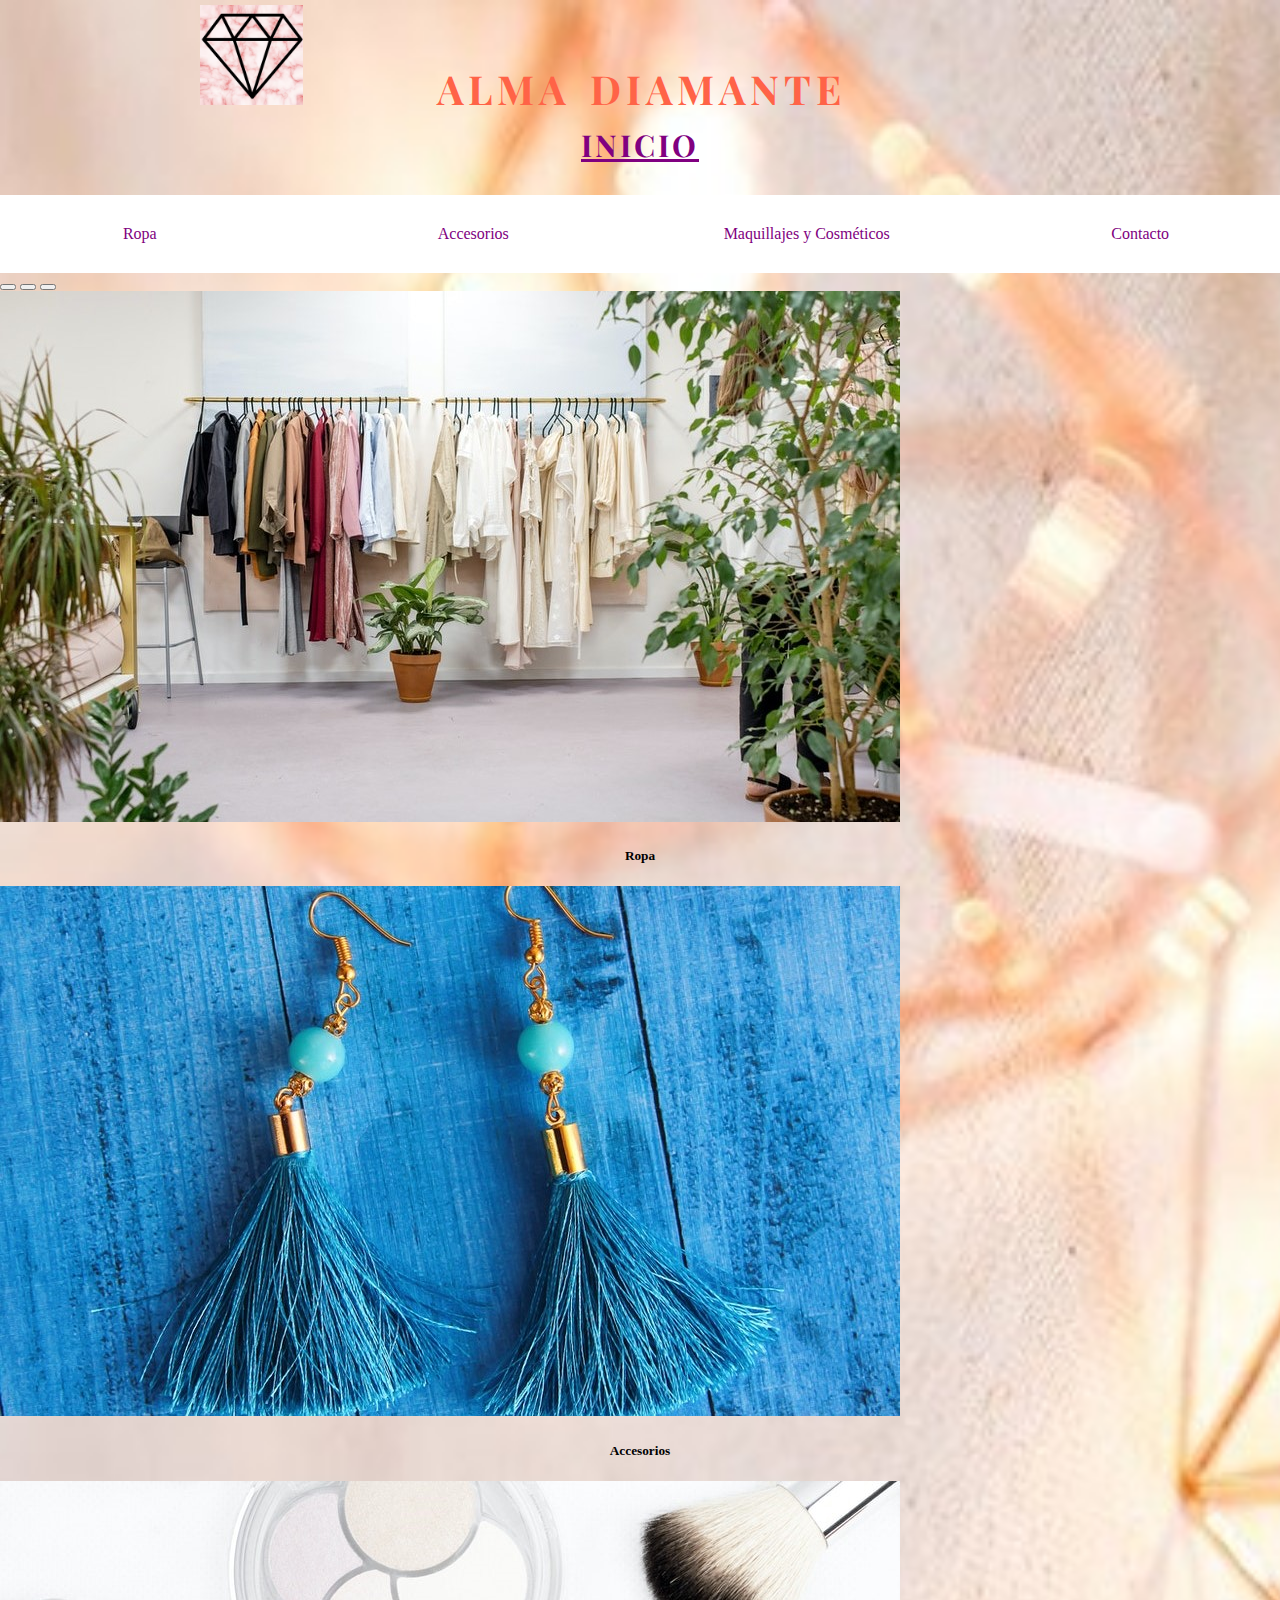
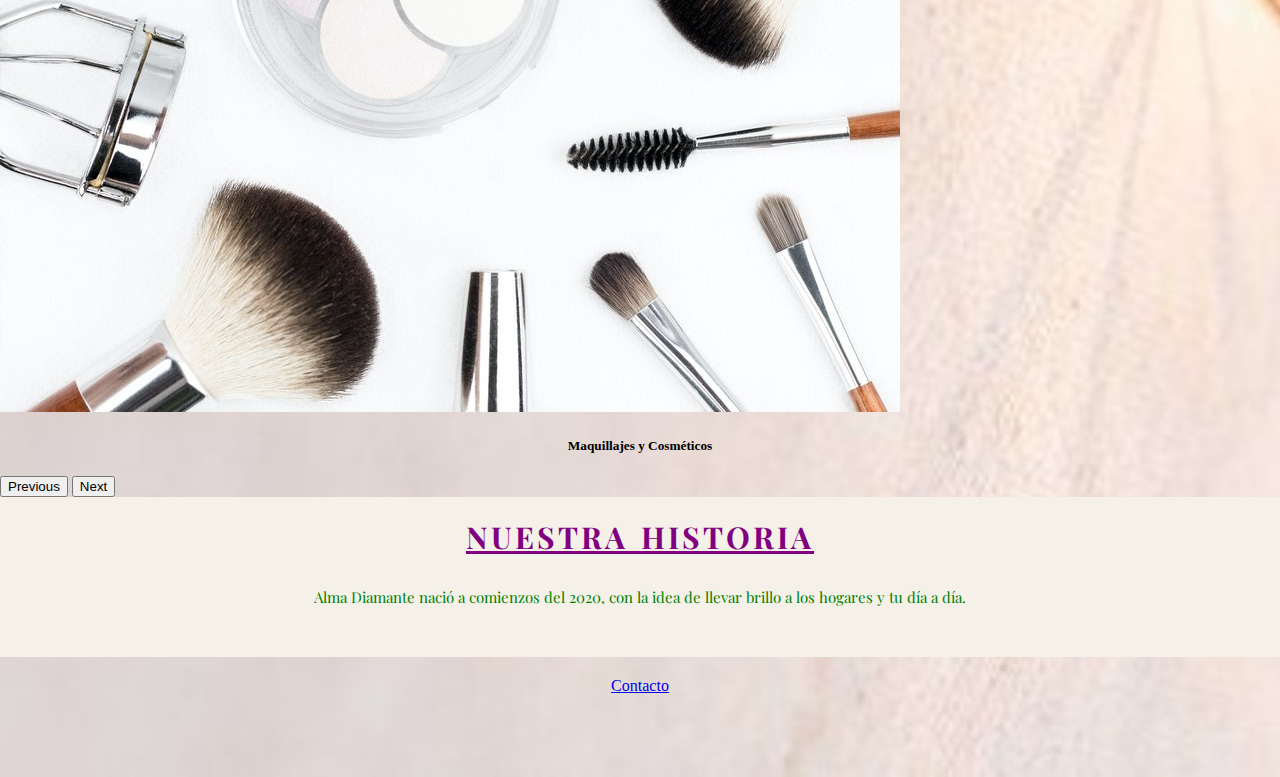
<file: index.html>
<!DOCTYPE html>
<html lang="en">
<head>
    <meta charset="UTF-8">
    <meta http-equiv="X-UA-Compatible" content="IE=edge">
    <meta name="viewport" content="width=device-width, initial-scale=1.0">
    <title>Alma Diamante</title>
    <meta name="description" content="Alma Diamante es un emprendimiento creado para llevar brillo a tu hogar mediante ropa, accesorios, maquillaje y cosméticos. Todo personalizado y con mucho color">
    <meta name="keywords"  content="ALMA, DIAMANTE, EMPRENDIMIENTO, HOGAR, ROPA, ACCESORIOS, MAQUILLAJE, COSMETICO, PERSONALIZADO">
    <link href="https://cdn.jsdelivr.net/npm/bootstrap@5.0.0-beta3/dist/css/bootstrap.min.css" rel="stylesheet" integrity="sha384-eOJMYsd53ii+scO/bJGFsiCZc+5NDVN2yr8+0RDqr0Ql0h+rP48ckxlpbzKgwra6" crossorigin="anonymous">
    <link rel="stylesheet" href="scss/estilosass.css">
    <link rel="preconnect" href="https://fonts.gstatic.com">
    <link href="https://fonts.googleapis.com/css2?family=Playfair+Display&display=swap" rel="stylesheet">
</head>


<body class="bodyIndex">
  <div id="grillaIndex">
    <header class="headerIndex">
        <img src="imagenes/logo.png" alt="Logo" height="100px" class="headerIndex__logo"/>
        
        <h1 class="headerIndex__h1">Alma Diamante</h1>

        <h3 class="headerIndex__h3">Inicio</h3>
    </header>


    <nav class="navIndex">
      <div class="navIndex__Menu">
        <ul class="navIndex__Menu__ul">
            <!-- <li class="navIndex__Menu__ul__li"> <a href="index.html"> Home </a> </li> -->
            <li class="navIndex__Menu__ul__li"> <a href="ropa.html"> Ropa </a> </li>
            <li class="navIndex__Menu__ul__li"> <a href="accesorios.html">  Accesorios </a> </li>
            <li class="navIndex__Menu__ul__li"> <a href="maquillajeYCosmeticos.html"> Maquillajes y Cosméticos </a> </li>
            <li class="navIndex__Menu__ul__li"> <a href="contacto.html"> Contacto </a> </li>
        </ul>
      </div>
    </nav>


    <section> 
      <!-- Inicio Carrusel: Bootstrap -->
      <div id="carouselExampleCaptions" class="carousel slide" data-bs-ride="carousel">
        <div class="carousel-indicators">
          <button type="button" data-bs-target="#carouselExampleCaptions" data-bs-slide-to="0" class="active" aria-current="true" aria-label="Slide 1"></button>
          <button type="button" data-bs-target="#carouselExampleCaptions" data-bs-slide-to="1" aria-label="Slide 2"></button>
          <button type="button" data-bs-target="#carouselExampleCaptions" data-bs-slide-to="2" aria-label="Slide 3"></button>
        </div>
    
        <div class="carousel-inner">
          <div class="carousel-item active">
            <img src="imagenes/indexCarrousel_Img1_Ropa.jpg" class="d-block w-100" alt="Ropa">
            <div class="carousel-caption d-none d-md-block">
              <h5>Ropa</h5>
              <!-- <p>Some representative placeholder content for the first slide.</p>  -->
            </div>
          </div>
          <div class="carousel-item">
            <img src="imagenes//indexCarrousel_Img2_Accesorios.jpg" class="d-block w-100" alt="Accesorios">
            <div class="carousel-caption d-none d-md-block">
              <h5>Accesorios</h5>
              <!-- <p>Some representative placeholder content for the second slide.</p> -->
            </div>
          </div>
          <div class="carousel-item">
            <img src="imagenes/indexCarrousel_Img3_Maquillaje.jpg" class="d-block w-100" alt="Maquillajes y Cosméticos">
            <div class="carousel-caption d-none d-md-block">
              <h5>Maquillajes y Cosméticos</h5>
              <!-- <p>Some representative placeholder content for the third slide.</p> -->
            </div>
          </div>
        </div>
    
        <button class="carousel-control-prev" type="button" data-bs-target="#carouselExampleCaptions" data-bs-slide="prev">
          <span class="carousel-control-prev-icon" aria-hidden="true"></span>
          <span class="visually-hidden">Previous</span>
        </button>
        
        <button class="carousel-control-next" type="button" data-bs-target="#carouselExampleCaptions" data-bs-slide="next">
          <span class="carousel-control-next-icon" aria-hidden="true"></span>
          <span class="visually-hidden">Next</span>
        </button>
      </div>
      <!-- Fin del Carrusel: Bootstrap -->

      <div class="sectionIndex">
          <h3 class="sectionIndex__h3">NUESTRA HISTORIA</h3>
          <p class="sectionIndex__Parrafo">Alma Diamante nació a comienzos del 2020, con la idea de llevar brillo a los hogares y tu día a día.</p>
      </div>
    </section>

      
    <footer class="footerIndex"> <a href="contacto.html"> Contacto</a>
    </footer>    

    <script src="https://cdn.jsdelivr.net/npm/@popperjs/core@2.9.1/dist/umd/popper.min.js" integrity="sha384-SR1sx49pcuLnqZUnnPwx6FCym0wLsk5JZuNx2bPPENzswTNFaQU1RDvt3wT4gWFG" crossorigin="anonymous"></script>
    <script src="https://cdn.jsdelivr.net/npm/bootstrap@5.0.0-beta3/dist/js/bootstrap.bundle.min.js" integrity="sha384-JEW9xMcG8R+pH31jmWH6WWP0WintQrMb4s7ZOdauHnUtxwoG2vI5DkLtS3qm9Ekf" crossorigin="anonymous"></script>
  </div>
</body>


</html>
</file>
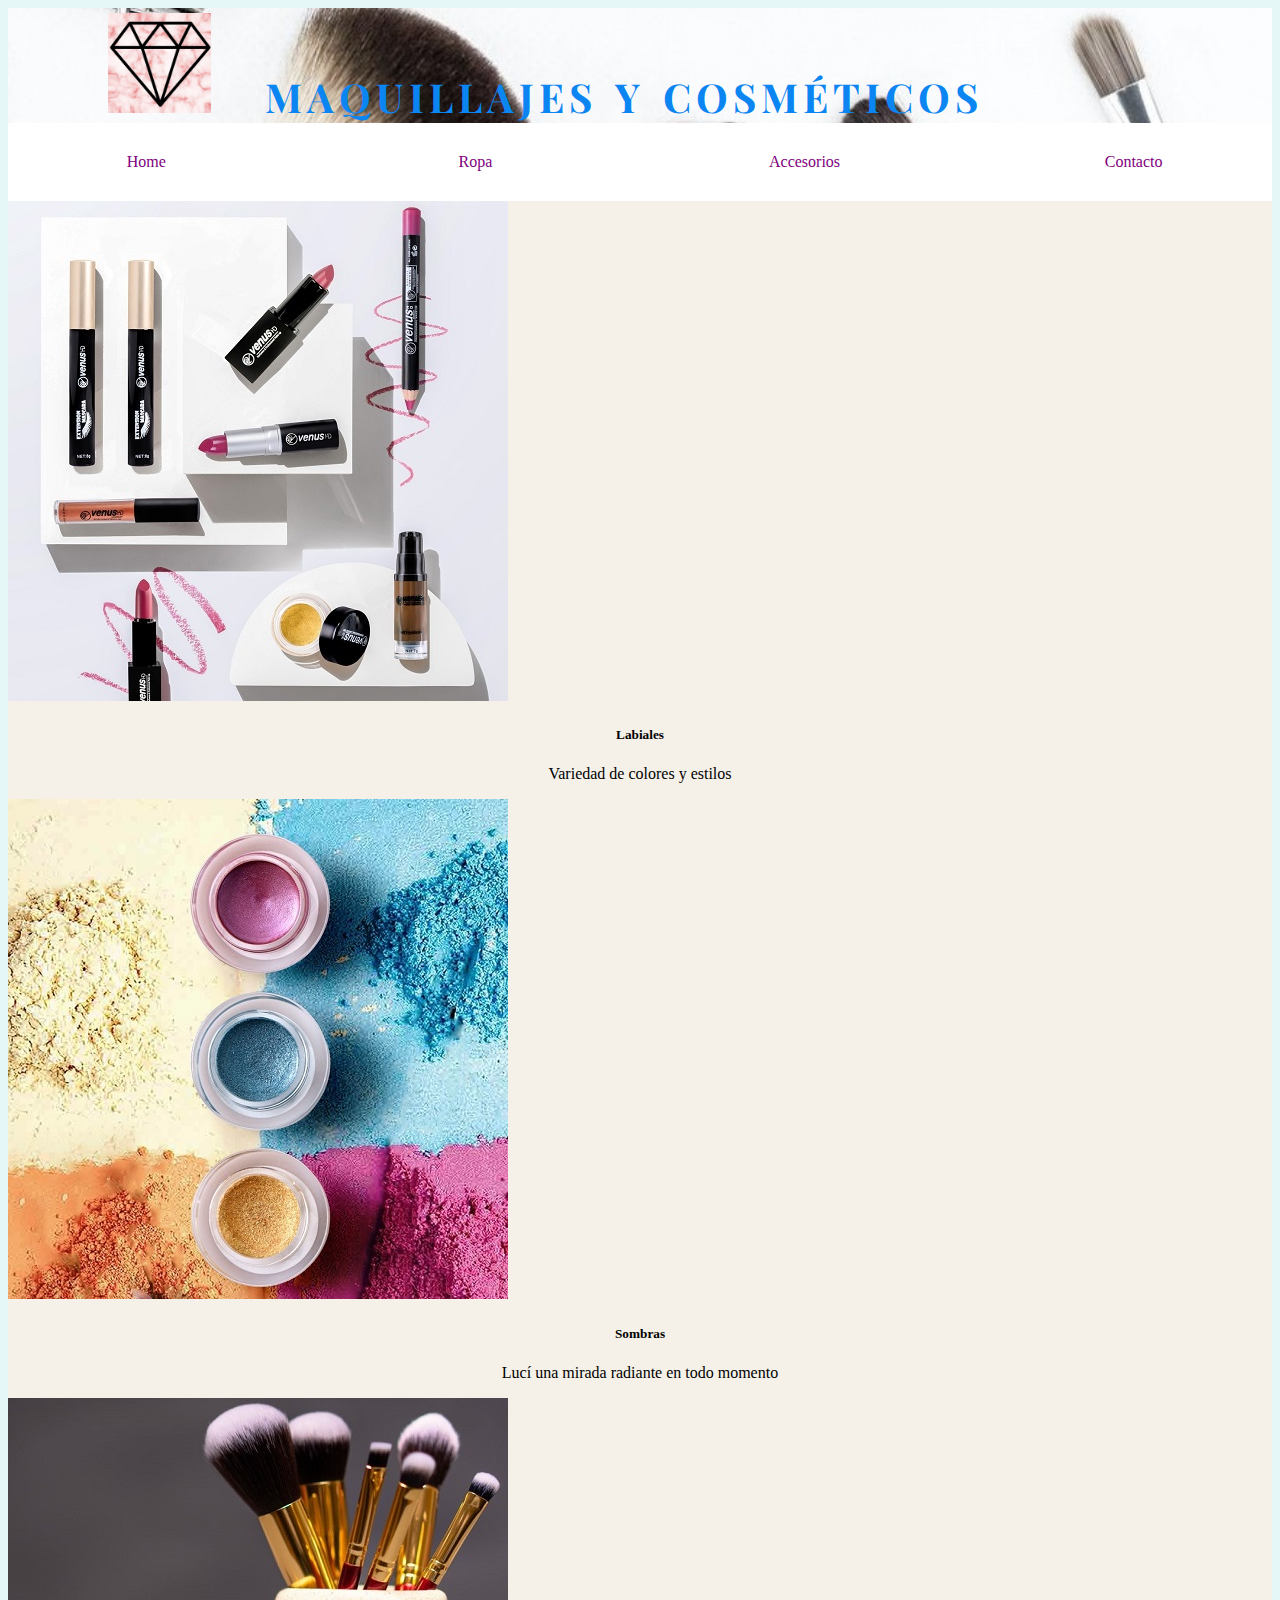
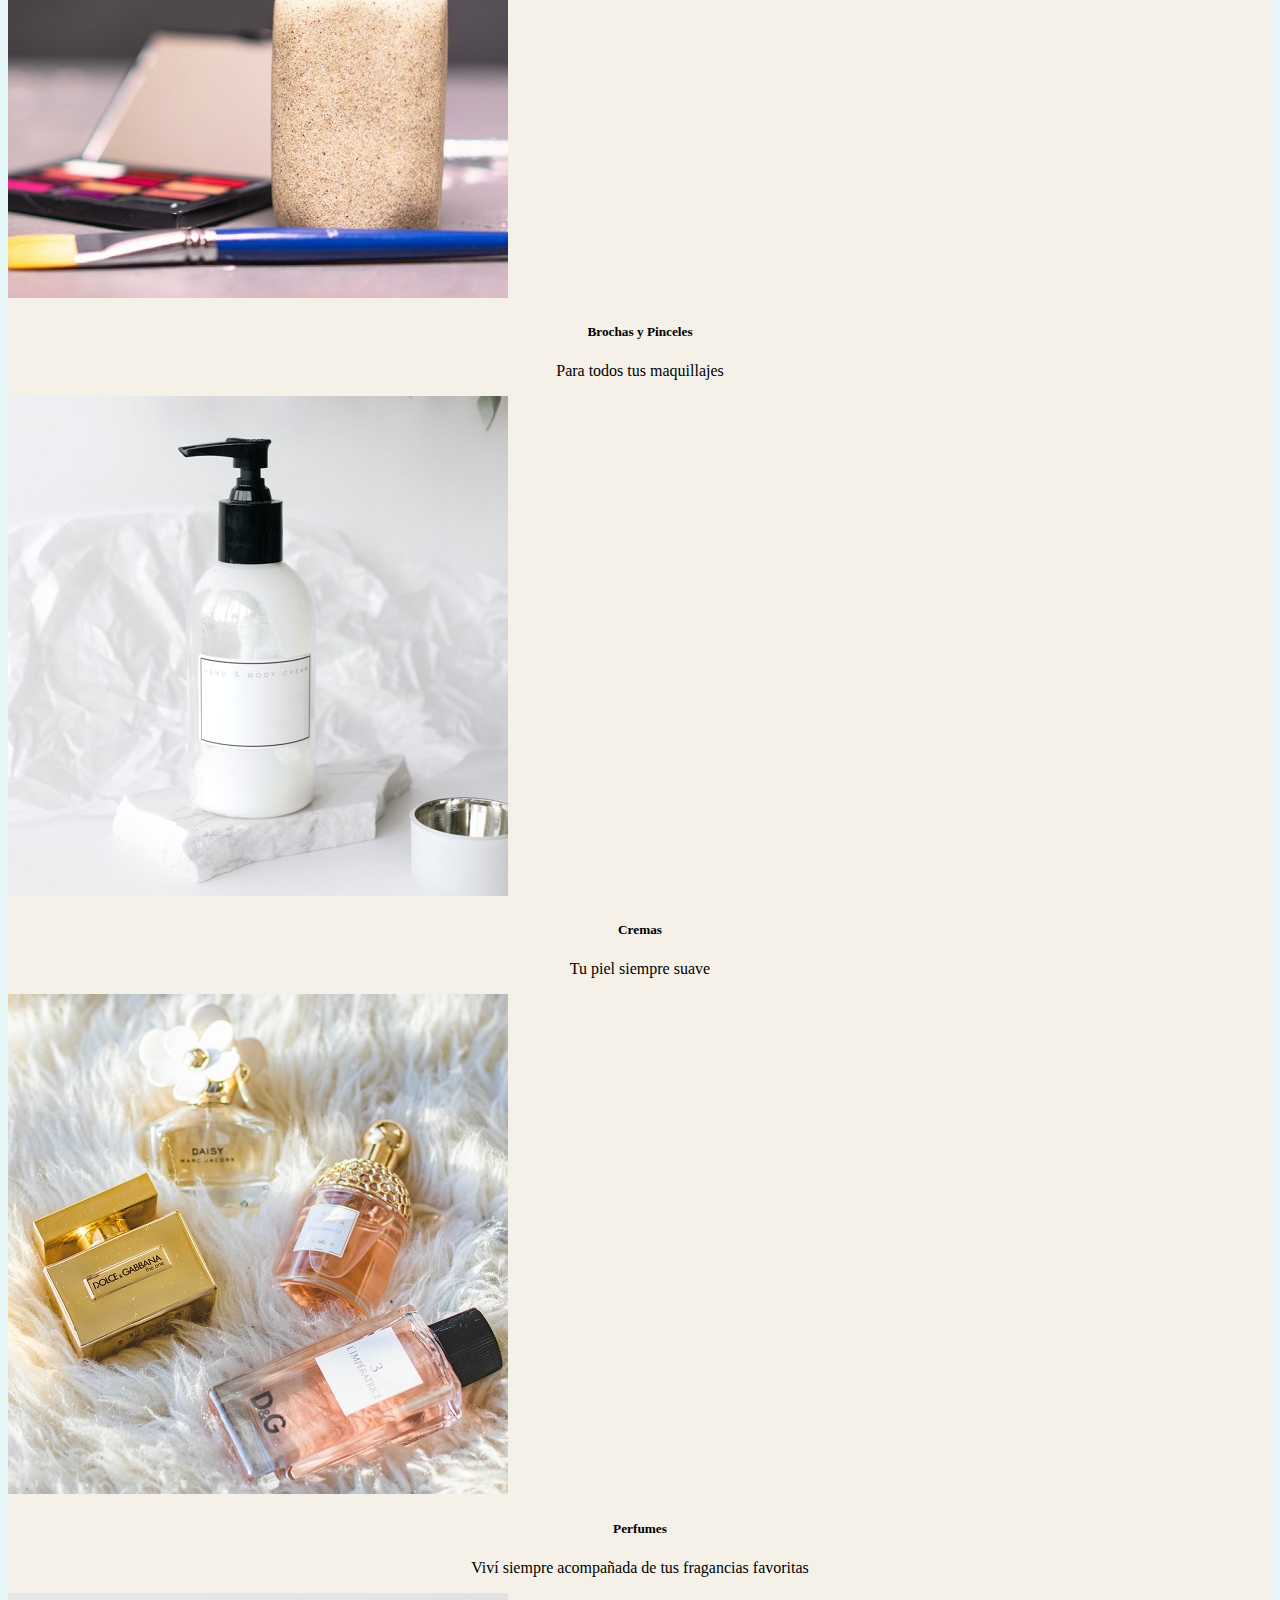
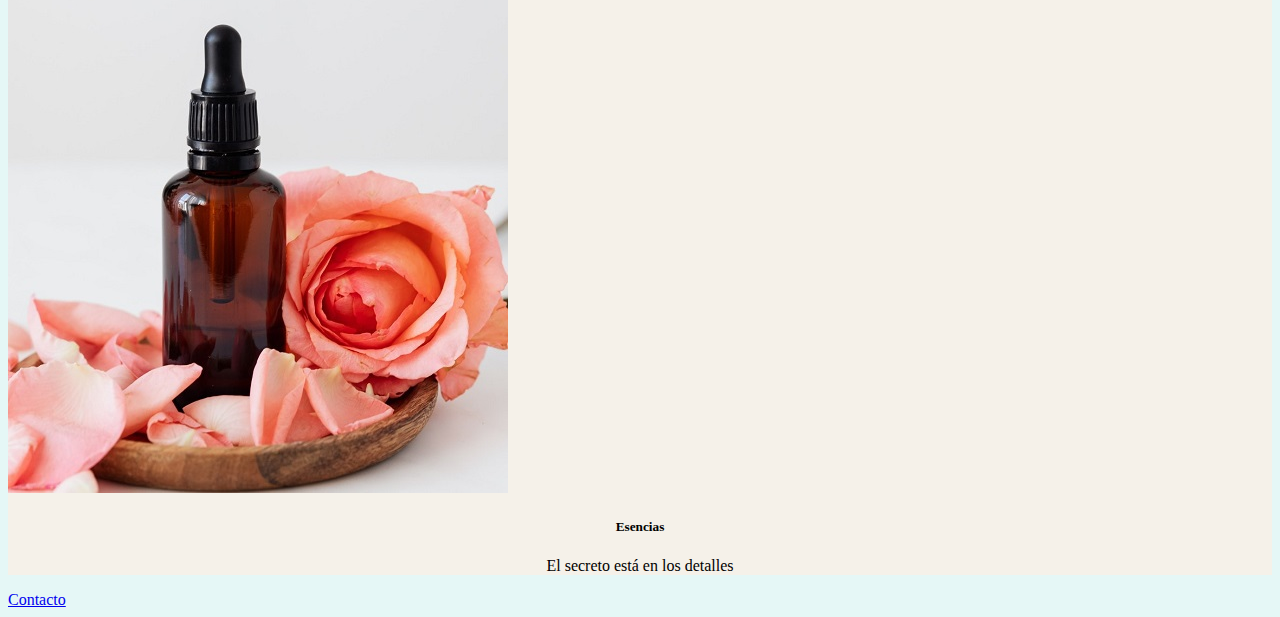
<file: maquillajeYCosmeticos.html>
<!DOCTYPE html>
<html lang="en">
<head>
    <meta charset="UTF-8">
    <meta http-equiv="X-UA-Compatible" content="IE=edge">
    <meta name="viewport" content="width=device-width, initial-scale=1.0">
    <title>Maquillajes y Cosméticos</title>
    <meta name="description" content="Conocé nuestra sección Maquillaje y Cosméticos, todos los colores para darte brillo en versión Cruelty Freee">
    <meta name="keywords"  content="ALMA, DIAMANTE, EMPRENDIMIENTO, HOGAR, MAQUILLAJE, COSMETICO, CRUELTY FREE, COLORES, BRILLO, ATENCIÓN PERSONALIZADA">
    <link href="https://cdn.jsdelivr.net/npm/bootstrap@5.0.0-beta3/dist/css/bootstrap.min.css" rel="stylesheet" integrity="sha384-eOJMYsd53ii+scO/bJGFsiCZc+5NDVN2yr8+0RDqr0Ql0h+rP48ckxlpbzKgwra6" crossorigin="anonymous">
    <link rel="stylesheet" href="scss/estilosass.css">
    <link rel="preconnect" href="https://fonts.gstatic.com">
    <link href="https://fonts.googleapis.com/css2?family=Playfair+Display&display=swap" rel="stylesheet">
</head>

<body class="bodyMyC">
    
  <header class="headerMyC">
    <a href="index.html" class="headerMyC__HomeLogo"><img src="imagenes/logo.png" alt="Logo" height="100px"/></a>
    <!-- Versión de títulos sin SEO
    <h1 class="h1Accesorios">Alma Diamante</h1>
    <h3 class="h3Accesorios">Maquillaje y Cosméticos</h3>
    
    Versión de títulos con SEO -->
    <h1 class="headerMyC__h1">Maquillajes y Cosméticos</h1>
  </header>

  <nav class="navMyC">
    <div class="navMyC__Menu">
      <ul class="navMyC__Menu__ul">
          <li class="navMyC__Menu__ul__li"> <a href="index.html"> Home </a> </li>
          <li class="navMyC__Menu__ul__li"> <a href="ropa.html"> Ropa </a> </li>
          <li class="navMyC__Menu__ul__li"> <a href="accesorios.html">  Accesorios </a> </li>
          <!-- <li class="navMyC__Menu__ul__li"> <a href="maquillajeYCosmeticos.html"> Maquillajes y Cosméticos </a> </li> -->
          <li class="navMyC__Menu__ul__li"> <a href="contacto.html"> Contacto </a> </li>
      </ul>
    </div>
  </nav>
        
  <section class="sectionMyC">
    <!-- Inicio primer Grupo de Cards: Bootstrap -->
    <div class="container">
        <div class="card-group">
            <div class="card">
            <img src="imagenes/MyCCards_Img1_Labiales.jpg" class="card-img-top" alt="Labiales">
            <div class="card-body">
                <h5 class="card-title">Labiales</h5>
                <p class="card-text">Variedad de colores y estilos</p>
                <!-- <p class="card-text"><small class="text-muted">Last updated 3 mins ago</small></p> -->
            </div>
            </div>
            <div class="card">
            <img src="imagenes/MyCCards_Img2_Sombras.jpg" class="card-img-top" alt="Sombras">
            <div class="card-body">
                <h5 class="card-title">Sombras</h5>
                <p class="card-text">Lucí una mirada radiante en todo momento</p>
                <!-- <p class="card-text"><small class="text-muted">Last updated 3 mins ago</small></p> -->
            </div>
            </div>
            <div class="card">
            <img src="imagenes/MyCCards_Img3_Pinceles.jpg" class="card-img-top" alt="Pinceles">
            <div class="card-body">
                <h5 class="card-title">Brochas y Pinceles</h5>
                <p class="card-text">Para todos tus maquillajes</p>
                <!-- <p class="card-text"><small class="text-muted">Last updated 3 mins ago</small></p> -->
            </div>
            </div>
        </div>
    </div>
    <!-- Fin primer Grupo de Cards: Bootstrap -->

    <!-- Inicio segundo Grupo de Cards: Bootstrap -->
    <div class="container">
        <div class="card-group">
            <div class="card">
            <img src="imagenes/MyCCards_Img4_Cremas.jpg" class="card-img-top" alt="Cremas">
            <div class="card-body">
                <h5 class="card-title">Cremas</h5>
                <p class="card-text">Tu piel siempre suave</p>
                <!-- <p class="card-text"><small class="text-muted">Last updated 3 mins ago</small></p> -->
            </div>
            </div>
            <div class="card">
            <img src="imagenes/MyCCards_Img5_Perfumes.jpg" class="card-img-top" alt="Perfumes">
            <div class="card-body">
                <h5 class="card-title">Perfumes</h5>
                <p class="card-text">Viví siempre acompañada de tus fragancias favoritas</p>
                <!-- <p class="card-text"><small class="text-muted">Last updated 3 mins ago</small></p> -->
            </div>
            </div>
            <div class="card">
            <img src="imagenes/MyCCards_Img6_Esencias.jpg" class="card-img-top" alt="Esencias">
            <div class="card-body">
                <h5 class="card-title">Esencias</h5>
                <p class="card-text">El secreto está en los detalles</p>
                <!-- <p class="card-text"><small class="text-muted">Last updated 3 mins ago</small></p> -->
            </div>
            </div>
        </div>
    </div>
    <!-- Fin segundo Grupo de Cards: Bootstrap -->

  </section>

  <footer id="footerMyC"> <a href="contacto.html"> Contacto</a>
  </footer>


  <script src="https://cdn.jsdelivr.net/npm/@popperjs/core@2.9.1/dist/umd/popper.min.js" integrity="sha384-SR1sx49pcuLnqZUnnPwx6FCym0wLsk5JZuNx2bPPENzswTNFaQU1RDvt3wT4gWFG" crossorigin="anonymous"></script>
  <script src="https://cdn.jsdelivr.net/npm/bootstrap@5.0.0-beta3/dist/js/bootstrap.bundle.min.js" integrity="sha384-JEW9xMcG8R+pH31jmWH6WWP0WintQrMb4s7ZOdauHnUtxwoG2vI5DkLtS3qm9Ekf" crossorigin="anonymous"></script>

</body>
</html>
</file>
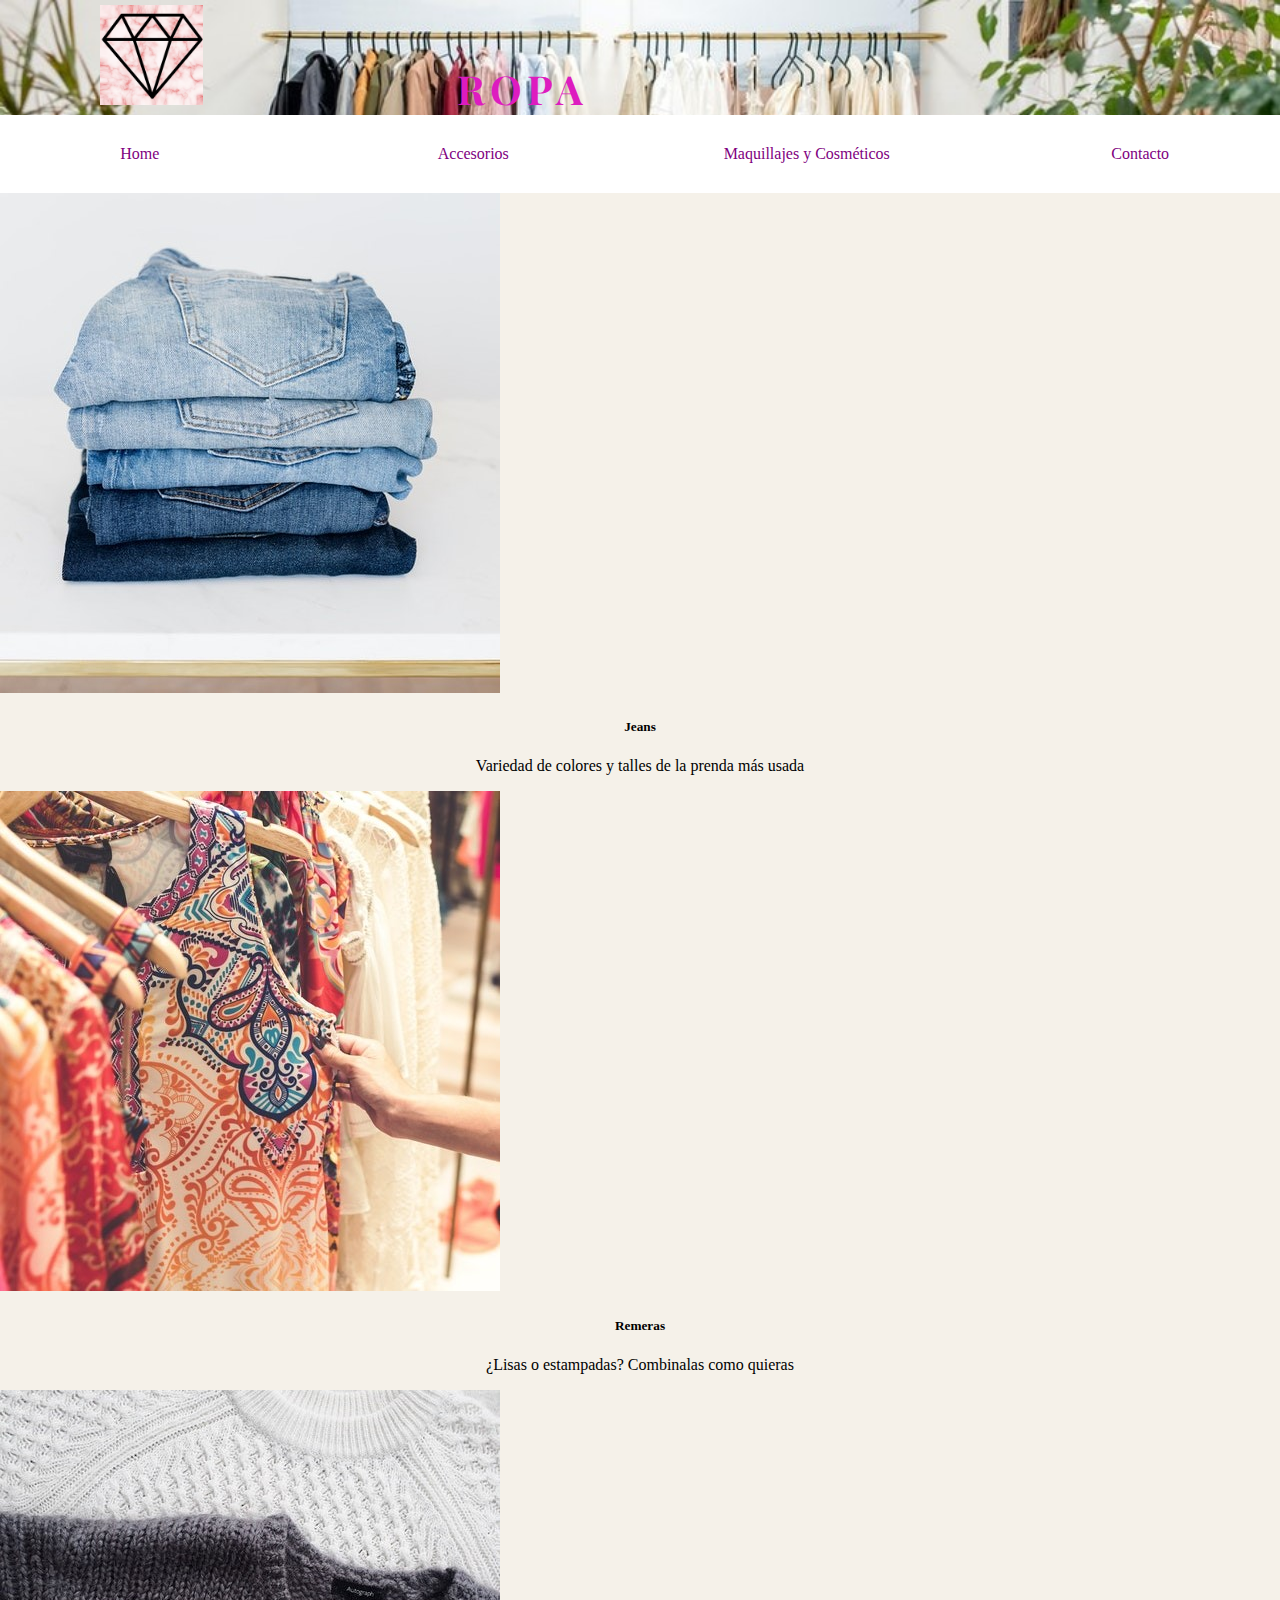
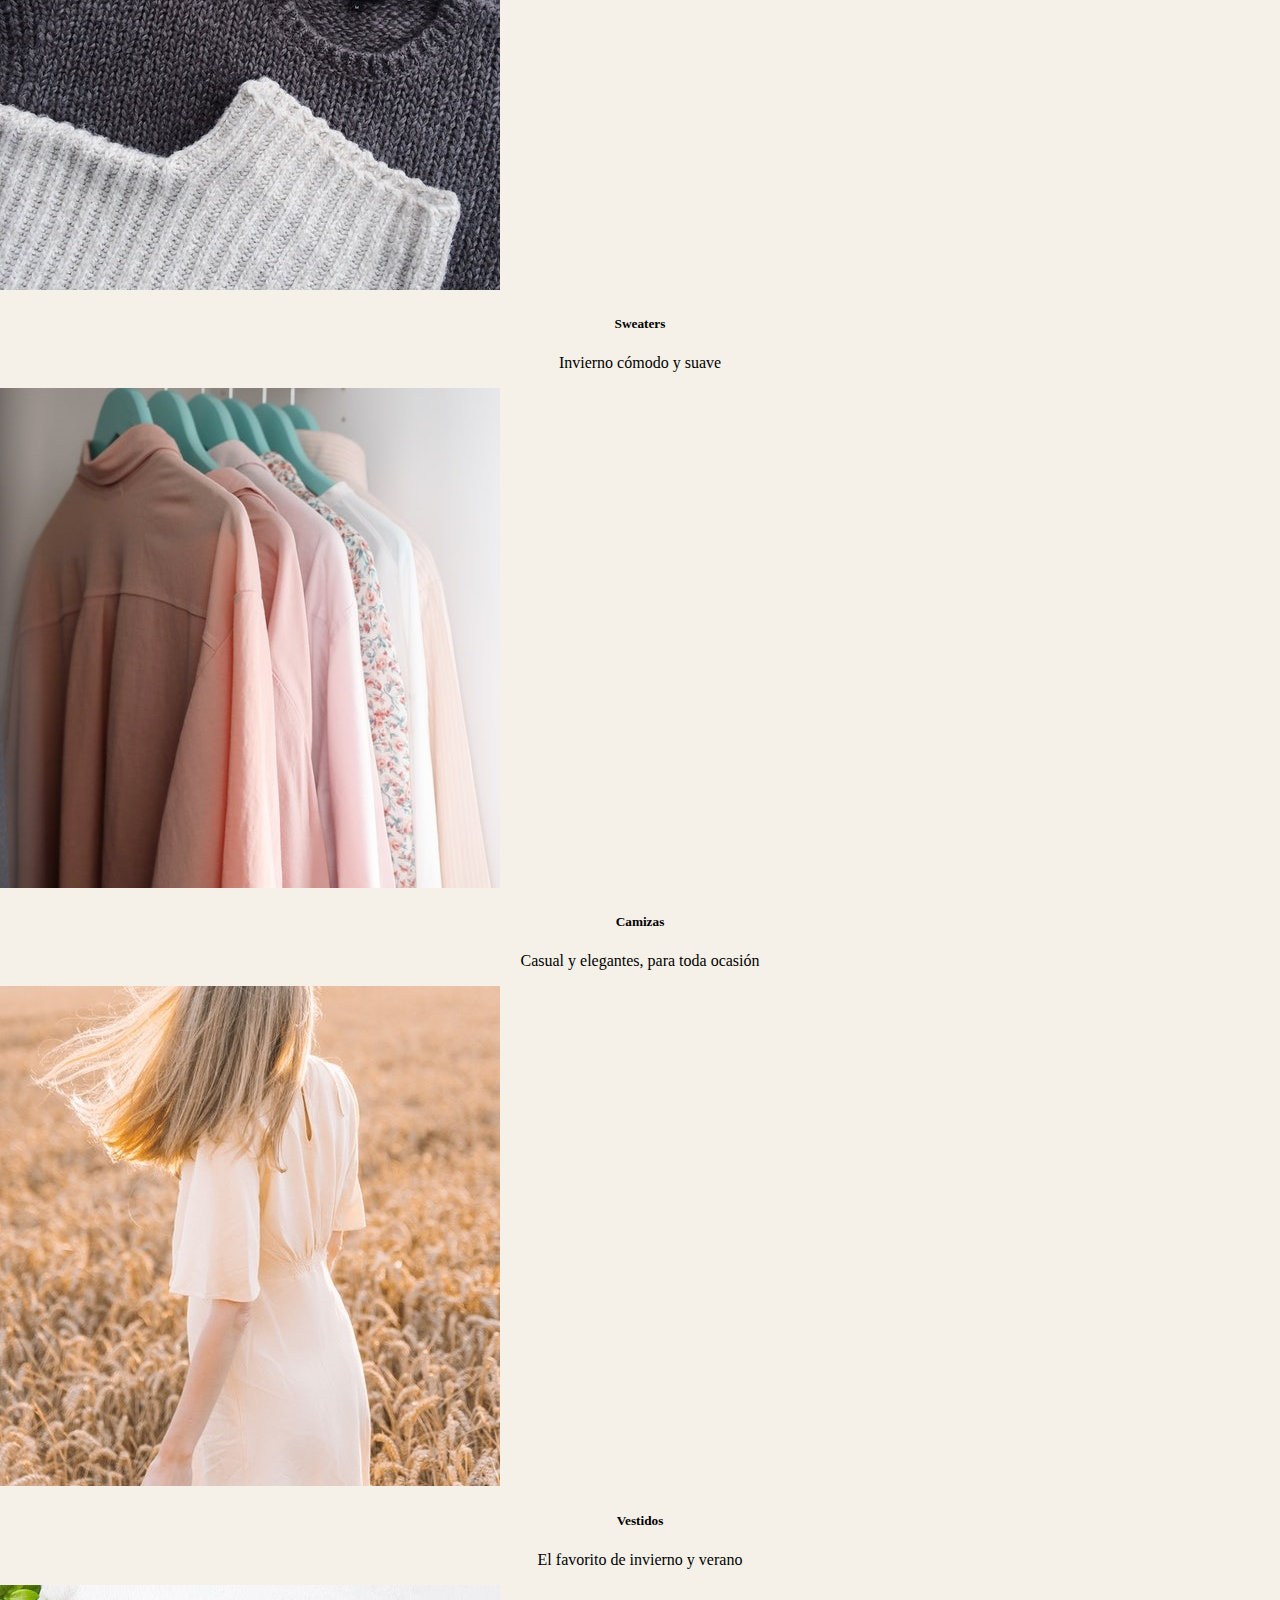
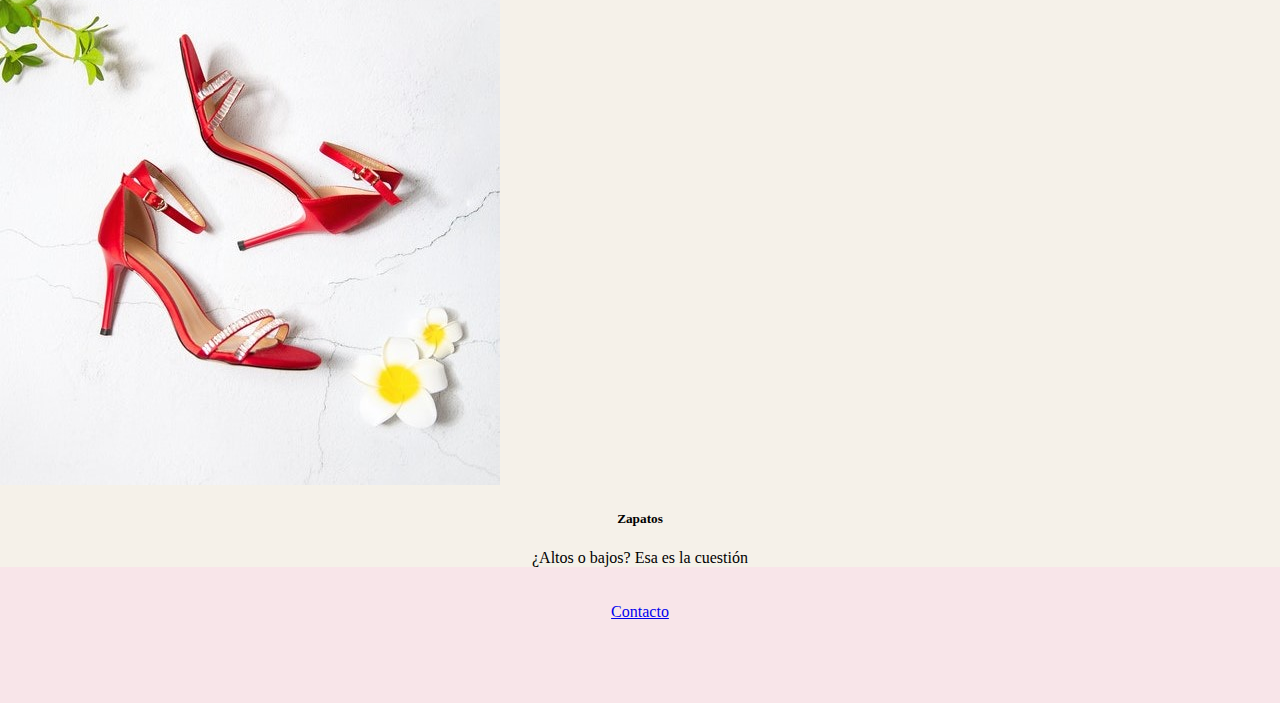
<file: ropa.html>
<!DOCTYPE html>
<html lang="en">
<head>
    <meta charset="UTF-8">
    <meta http-equiv="X-UA-Compatible" content="IE=edge">
    <meta name="viewport" content="width=device-width, initial-scale=1.0">
    <title>Ropa</title>
    <meta name="description" content="Conocé nuestra sección de ropa, apta para todos los talles y cuerpos ">
    <meta name="keywords"  content="ALMA, DIAMANTE, EMPRENDIMIENTO, HOGAR, ROPA, REMERAS, PANTALONES, CALZAS, COLORES, TALLES GRANDES">
    <link href="https://cdn.jsdelivr.net/npm/bootstrap@5.0.0-beta3/dist/css/bootstrap.min.css" rel="stylesheet" integrity="sha384-eOJMYsd53ii+scO/bJGFsiCZc+5NDVN2yr8+0RDqr0Ql0h+rP48ckxlpbzKgwra6" crossorigin="anonymous">
    <link rel="stylesheet" href="scss/estilosass.css">
    <link rel="preconnect" href="https://fonts.gstatic.com">
    <link href="https://fonts.googleapis.com/css2?family=Playfair+Display&display=swap" rel="stylesheet">
</head>

<body class="bodyRopa">
    <header class="headerRopa">
        <a href="index.html" class="headerRopa__HomeLogo"><img src="imagenes/logo.png" alt="Logo" height="100px"/></a>

        <!-- Versión de títulos sin SEO
        <h1 class="headerRopa__h1">Alma Diamante</h1>
        <h3 class="headerRopa__h3">Ropa</h3>

        Versión de títulos con SEO -->
        <h1 class="headerRopa__h1 mr-auto">Ropa</h1>
        <!-- <a href="index.html" class="headerRopa__HomeLink"> Ir a Home</a> -->
    </header>

    <nav class="navRopa">
        <div class="navRopa__Menu">
          <ul class="navRopa__Menu__ul">
              <li class="navRopa__Menu__ul__li"> <a href="index.html"> Home </a> </li>
              <!-- <li class="navRopa__Menu__ul__li"> <a href="ropa.html"> Ropa </a> </li> -->
              <li class="navRopa__Menu__ul__li"> <a href="accesorios.html">  Accesorios </a> </li>
              <li class="navRopa__Menu__ul__li"> <a href="maquillajeYCosmeticos.html"> Maquillajes y Cosméticos </a> </li>
              <li class="navRopa__Menu__ul__li"> <a href="contacto.html"> Contacto </a> </li>
          </ul>
        </div>
    </nav>

    <section class="sectionRopa">
        <!-- Inicio primer Grupo de Cards: Bootstrap -->
        <div class="container">
            <div class="card-group">
                <div class="card">
                <img src="imagenes/ropaCards_Img1_ Jeans.jpg" class="card-img-top" alt="Jeans">
                <div class="card-body">
                    <h5 class="card-title">Jeans</h5>
                    <p class="card-text">Variedad de colores y talles de la prenda más usada</p>
                    <!-- <p class="card-text"><small class="text-muted">Last updated 3 mins ago</small></p> -->
                </div>
                </div>
                <div class="card">
                <img src="imagenes/ropaCards_Img2_ Remeras.jpg" class="card-img-top" alt="Remeras">
                <div class="card-body">
                    <h5 class="card-title">Remeras</h5>
                    <p class="card-text">¿Lisas o estampadas? Combinalas como quieras</p>
                    <!-- <p class="card-text"><small class="text-muted">Last updated 3 mins ago</small></p> -->
                </div>
                </div>
                <div class="card">
                <img src="imagenes/ropaCards_Img3_ Sweaters.jpg" class="card-img-top" alt="Sweaters">
                <div class="card-body">
                    <h5 class="card-title">Sweaters</h5>
                    <p class="card-text">Invierno cómodo y suave</p>
                    <!-- <p class="card-text"><small class="text-muted">Last updated 3 mins ago</small></p> -->
                </div>
                </div>
            </div>
        </div>
        <!-- Fin primer Grupo de Cards: Bootstrap -->

        <!-- Inicio segundo Grupo de Cards: Bootstrap -->
        <div class="container">
            <div class="card-group">
                <div class="card">
                <img src="imagenes/ropaCards_Img4_ Camizas.jpg" class="card-img-top" alt="Camizas">
                <div class="card-body">
                    <h5 class="card-title">Camizas</h5>
                    <p class="card-text">Casual y elegantes, para toda ocasión</p>
                    <!-- <p class="card-text"><small class="text-muted">Last updated 3 mins ago</small></p> -->
                </div>
                </div>
                <div class="card">
                <img src="imagenes/ropaCards_Img5_ Vestidos.jpg" class="card-img-top" alt="Vestidos">
                <div class="card-body">
                    <h5 class="card-title">Vestidos</h5>
                    <p class="card-text">El favorito de invierno y verano</p>
                    <!-- <p class="card-text"><small class="text-muted">Last updated 3 mins ago</small></p> -->
                </div>
                </div>
                <div class="card">
                <img src="imagenes/ropaCards_Img6_ Zapatos.jpg" class="card-img-top" alt="Zapatos">
                <div class="card-body">
                    <h5 class="card-title">Zapatos</h5>
                    <p class="card-text">¿Altos o bajos? Esa es la cuestión</p>
                    <!-- <p class="card-text"><small class="text-muted">Last updated 3 mins ago</small></p> -->
                </div>
                </div>
            </div>
        </div>
        <!-- Fin segundo Grupo de Cards: Bootstrap -->

    </section>

    
    <footer class="footerRopa"> <a href="contacto.html"> Contacto</a>
    </footer>

    <script src="https://cdn.jsdelivr.net/npm/@popperjs/core@2.9.1/dist/umd/popper.min.js" integrity="sha384-SR1sx49pcuLnqZUnnPwx6FCym0wLsk5JZuNx2bPPENzswTNFaQU1RDvt3wT4gWFG" crossorigin="anonymous"></script>
    <script src="https://cdn.jsdelivr.net/npm/bootstrap@5.0.0-beta3/dist/js/bootstrap.bundle.min.js" integrity="sha384-JEW9xMcG8R+pH31jmWH6WWP0WintQrMb4s7ZOdauHnUtxwoG2vI5DkLtS3qm9Ekf" crossorigin="anonymous"></script>
    
</body>
</html>
</file>
<file: scss/estilosass.css>
#grillaIndex {
  display: -ms-grid;
  display: grid;
  -ms-grid-columns: 100%;
      grid-template-columns: 100%;
  -ms-grid-rows: (auto)[4];
      grid-template-rows: repeat(4, auto);
      grid-template-areas: "header" "nav" "section" "footer";
}

.bodyIndex {
  background-image: url("indexBody.jpg");
  background-repeat: no-repeat;
  background-size: cover;
  margin: 0;
  border: 0;
}

.headerIndex__logo {
  display: inline-block;
  margin-left: 200px;
  margin-right: 50px;
  margin-top: 5px;
  -webkit-box-pack: center;
      -ms-flex-pack: center;
          justify-content: center;
  -ms-flex-line-pack: center;
      align-content: center;
}

.headerIndex__h1 {
  color: tomato;
  display: inline-block;
  font-style: normal;
  font-weight: bold;
  font-size: 40px;
  font-family: 'Playfair Display', serif;
  text-align: center;
  text-transform: uppercase;
  text-decoration: none;
  letter-spacing: 5px;
  word-spacing: 5px;
  -webkit-box-pack: center;
      -ms-flex-pack: center;
          justify-content: center;
  -ms-flex-line-pack: center;
      align-content: center;
  margin-bottom: 0;
  margin: 10px;
  margin-left: 80px;
  margin-top: 20px;
}

.headerIndex__h3, .sectionIndex__h3 {
  color: purple;
  font-style: normal;
  font-weight: bold;
  font-size: 30px;
  font-family: 'Playfair Display', serif;
  text-align: center;
  text-transform: uppercase;
  text-decoration: underline;
  letter-spacing: 3px;
  word-spacing: 3px;
  margin-top: 0;
  -webkit-box-pack: center;
      -ms-flex-pack: center;
          justify-content: center;
  -ms-flex-line-pack: center;
      align-content: center;
}

.navIndex {
  background-color: white;
  text-align: center;
  -ms-flex-line-pack: center;
      align-content: center;
  text-align: center;
}

.navIndex__Menu {
  -webkit-box-pack: center;
      -ms-flex-pack: center;
          justify-content: center;
  -ms-flex-line-pack: center;
      align-content: center;
  text-align: center;
}

.navIndex__Menu__ul {
  list-style-type: lower-greek;
  margin: 30px;
  padding: 0%;
  display: -webkit-box;
  display: -ms-flexbox;
  display: flex;
  -webkit-box-pack: justify;
      -ms-flex-pack: justify;
          justify-content: space-between;
}

.navIndex__Menu__ul__li {
  color: purple;
  display: inline-block;
  width: 18%;
  height: 100%;
  position: relative;
  text-align: center;
}

.navIndex__Menu__ul__li a {
  color: purple;
  text-decoration: none;
}

.navIndex__Menu__ul__li:hover {
  background-color: black;
  color: white;
}

.sectionIndex {
  background-color: #f5f1e9;
  padding: 20px;
}

.sectionIndex__Parrafo {
  color: green;
  font-style: normal;
  font-weight: normal;
  font-size: 15px;
  font-family: 'Playfair Display', serif;
  text-align: center;
  text-transform: none;
  line-height: normal;
  text-decoration: none;
  margin: 30px;
}

.sectionIndex__Imagen {
  height: 500px;
  margin-left: 300px;
  display: -webkit-box;
  display: -ms-flexbox;
  display: flex;
}

h5 {
  color: black;
}

.footerIndex {
  margin: 0px;
  text-align: center;
  height: 100px;
  border: 0;
  color: purple;
  padding-top: 20px;
}

@media (max-width: 768px) and (min-width: 480px) {
  .headerIndex__logo {
    margin-left: 0;
    margin-right: 0;
    margin-top: 0;
  }
  .navIndex {
    max-width: 100%;
    margin-left: 0;
    margin-top: 0;
    margin-bottom: 0;
    -webkit-box-orient: vertical;
    -webkit-box-direction: normal;
        -ms-flex-direction: column;
            flex-direction: column;
    -webkit-box-align: center;
        -ms-flex-align: center;
            align-items: center;
  }
  #grilla {
    display: -ms-grid;
    display: grid;
    -ms-grid-columns: 100%;
        grid-template-columns: 100%;
    -ms-grid-rows: 20vh 20vh 40vh 20vh;
        grid-template-rows: 20vh 20vh 40vh 20vh;
        grid-template-areas: "header" "nav" "section" "footer";
  }
}

.bodyRopa {
  background-color: #f8e5e9;
  background-repeat: no-repeat;
  background-size: cover;
  margin: 0;
  padding: 0;
  border: 0;
}

.headerRopa {
  height: 30%;
  background-image: url(ropaHeader.jpg);
  background-repeat: no-repeat;
  background-size: 100%;
}

.headerRopa__HomeLogo {
  display: inline-block;
  margin-left: 100px;
  margin-right: 50px;
  margin-top: 5px;
  -webkit-box-pack: center;
      -ms-flex-pack: center;
          justify-content: center;
  -ms-flex-line-pack: center;
      align-content: center;
}

.headerRopa__h1 {
  display: inline-block;
  color: #dd1cbf;
  padding-left: 200px;
  font-style: normal;
  font-weight: bold;
  font-size: 40px;
  font-family: 'Playfair Display', serif;
  text-transform: uppercase;
  text-decoration: none;
  letter-spacing: 5px;
  word-spacing: 5px;
  text-align: center;
  -webkit-box-pack: center;
      -ms-flex-pack: center;
          justify-content: center;
  -ms-flex-line-pack: center;
      align-content: center;
  margin-bottom: 0;
}

.headerRopa__h3 {
  color: blue;
  font-style: normal;
  font-weight: bold;
  font-size: 30px;
  font-family: 'Playfair Display', serif;
  text-align: center;
  text-transform: uppercase;
  text-decoration: underline;
  letter-spacing: 3px;
  word-spacing: 3px;
  margin-top: 0;
  -webkit-box-pack: center;
      -ms-flex-pack: center;
          justify-content: center;
  -ms-flex-line-pack: center;
      align-content: center;
}

.headerRopa__HomeLink {
  display: block;
  background-color: white;
  padding-left: 40px;
}

.navRopa {
  background-color: white;
  text-align: center;
  -ms-flex-line-pack: center;
      align-content: center;
  text-align: center;
}

.navRopa__Menu {
  -webkit-box-pack: center;
      -ms-flex-pack: center;
          justify-content: center;
  -ms-flex-line-pack: center;
      align-content: center;
  text-align: center;
}

.navRopa__Menu__ul {
  list-style-type: lower-greek;
  margin: 30px;
  padding: 0%;
  display: -webkit-box;
  display: -ms-flexbox;
  display: flex;
  -webkit-box-pack: justify;
      -ms-flex-pack: justify;
          justify-content: space-between;
}

.navRopa__Menu__ul__li {
  color: purple;
  display: inline-block;
  width: 18%;
  height: 100%;
  position: relative;
  text-align: center;
}

.navRopa__Menu__ul__li a {
  color: purple;
  text-decoration: none;
}

.navRopa__Menu__ul__li:hover {
  background-color: black;
  color: white;
}

.sectionRopa {
  background-color: #f5f1e9;
}

@media (max-width: 768px) and (min-width: 480px) {
  .headerRopa__HomeLogo {
    margin-left: 100px;
    display: -webkit-box;
    display: -ms-flexbox;
    display: flex;
  }
  .headerRopa__h1 {
    padding-left: 0;
    display: -webkit-box;
    display: -ms-flexbox;
    display: flex;
  }
}

.footerRopa {
  margin: 0px;
  text-align: center;
  height: 100px;
  border: 0;
  padding-top: 20px;
}

.bodyAccesorios {
  background-color: #f8dece;
  background-repeat: no-repeat;
  background-size: cover;
  margin: 0;
}

.headerAccesorios {
  height: 30%;
  background-image: url(accesoriosHeader.jpg);
  background-repeat: no-repeat;
  background-size: 100%;
}

.headerAccesorios__HomeLogo {
  display: inline-block;
  margin-left: 200px;
  margin-right: 50px;
  margin-top: 5px;
  -webkit-box-pack: center;
      -ms-flex-pack: center;
          justify-content: center;
  -ms-flex-line-pack: center;
      align-content: center;
}

.headerAccesorios__h1 {
  display: inline-block;
  color: #eaa64f;
  padding-left: 50px;
  font-style: normal;
  font-weight: bold;
  font-size: 40px;
  font-family: 'Playfair Display', serif;
  text-transform: uppercase;
  text-decoration: none;
  letter-spacing: 5px;
  word-spacing: 5px;
  text-align: center;
  -webkit-box-pack: center;
      -ms-flex-pack: center;
          justify-content: center;
  -ms-flex-line-pack: center;
      align-content: center;
  margin-bottom: 0;
}

.headerAccesorios__h3 {
  color: blue;
  font-style: normal;
  font-weight: bold;
  font-size: 30px;
  font-family: 'Playfair Display', serif;
  text-align: center;
  text-transform: uppercase;
  text-decoration: underline;
  letter-spacing: 3px;
  word-spacing: 3px;
  margin-top: 0;
  -webkit-box-pack: center;
      -ms-flex-pack: center;
          justify-content: center;
  -ms-flex-line-pack: center;
      align-content: center;
}

.headerAccesorios__HomeLink {
  display: block;
  background-color: white;
  padding-left: 40px;
}

.navAccesorios {
  background-color: white;
  text-align: center;
  -ms-flex-line-pack: center;
      align-content: center;
  text-align: center;
}

.navAccesorios__Menu {
  -webkit-box-pack: center;
      -ms-flex-pack: center;
          justify-content: center;
  -ms-flex-line-pack: center;
      align-content: center;
  text-align: center;
}

.navAccesorios__Menu__ul {
  list-style-type: lower-greek;
  margin: 30px;
  padding: 0%;
  display: -webkit-box;
  display: -ms-flexbox;
  display: flex;
  -webkit-box-pack: justify;
      -ms-flex-pack: justify;
          justify-content: space-between;
}

.navAccesorios__Menu__ul__li {
  color: purple;
  display: inline-block;
  width: 18%;
  height: 100%;
  position: relative;
  text-align: center;
}

.navAccesorios__Menu__ul__li a {
  color: purple;
  text-decoration: none;
}

.navAccesorios__Menu__ul__li:hover {
  background-color: black;
  color: white;
}

.sectionAccesorios {
  background-color: #f5f1e9;
}

h5 {
  text-align: center;
}

.card-text {
  text-align: center;
}

.footerAccesorios {
  margin: 0px;
  text-align: center;
  height: 100px;
  border: 0;
  padding-top: 20px;
}

.bodyMyC {
  background-color: #e5f7f6;
}

.headerMyC {
  height: 30%;
  background-image: url(mycHeader.jpg);
  background-repeat: no-repeat;
  background-size: 100%;
}

.headerMyC__HomeLogo {
  display: inline-block;
  margin-left: 100px;
  margin-right: 50px;
  margin-top: 5px;
  -webkit-box-pack: center;
      -ms-flex-pack: center;
          justify-content: center;
  -ms-flex-line-pack: center;
      align-content: center;
}

.headerMyC__h1 {
  display: inline-block;
  color: #0b85f1;
  padding-left: 0;
  font-style: normal;
  font-weight: bold;
  font-size: 40px;
  font-family: 'Playfair Display', serif;
  text-transform: uppercase;
  text-decoration: none;
  letter-spacing: 5px;
  word-spacing: 5px;
  text-align: center;
  -webkit-box-pack: center;
      -ms-flex-pack: center;
          justify-content: center;
  -ms-flex-line-pack: center;
      align-content: center;
  margin-bottom: 0;
}

.navMyC {
  background-color: white;
  text-align: center;
  -ms-flex-line-pack: center;
      align-content: center;
  text-align: center;
}

.navMyC__Menu {
  -webkit-box-pack: center;
      -ms-flex-pack: center;
          justify-content: center;
  -ms-flex-line-pack: center;
      align-content: center;
  text-align: center;
}

.navMyC__Menu__ul {
  list-style-type: lower-greek;
  margin: 30px;
  padding: 0%;
  display: -webkit-box;
  display: -ms-flexbox;
  display: flex;
  -webkit-box-pack: justify;
      -ms-flex-pack: justify;
          justify-content: space-between;
}

.navMyC__Menu__ul__li {
  color: purple;
  display: inline-block;
  width: 18%;
  height: 100%;
  position: relative;
  text-align: center;
}

.navMyC__Menu__ul__li a {
  color: purple;
  text-decoration: none;
}

.navMyC__Menu__ul__li:hover {
  background-color: black;
  color: white;
}

.sectionMyC {
  background-color: #f5f1e9;
}

.footerMyC {
  margin: 0px;
  text-align: center;
  height: 100px;
  border: 0;
  padding-top: 20px;
}

.bodyContacto {
  background-color: #f8c6c6;
  background-repeat: no-repeat;
  background-size: cover;
  margin: 0;
  padding: 0;
  border: 0;
}

.headerContacto {
  background-repeat: no-repeat;
  background-size: 100%;
}

.headerContacto__ImagenPrincipal {
  width: 100%;
  height: 50vh;
}

.navContacto {
  background-color: white;
  text-align: center;
  -ms-flex-line-pack: center;
      align-content: center;
  text-align: center;
}

.navContacto__Menu {
  -webkit-box-pack: center;
      -ms-flex-pack: center;
          justify-content: center;
  -ms-flex-line-pack: center;
      align-content: center;
  text-align: center;
}

.navContacto__Menu__ul {
  list-style-type: lower-greek;
  margin: 30px;
  padding: 0%;
  display: -webkit-box;
  display: -ms-flexbox;
  display: flex;
  -webkit-box-pack: justify;
      -ms-flex-pack: justify;
          justify-content: space-between;
}

.navContacto__Menu__ul__li {
  color: purple;
  display: inline-block;
  width: 18%;
  height: 100%;
  position: relative;
  text-align: center;
}

.navContacto__Menu__ul__li a {
  color: purple;
  text-decoration: none;
}

.navContacto__Menu__ul__li:hover {
  background-color: black;
  color: white;
}

.sectionContacto {
  background-color: #f5f1e9;
}

.sectionContacto__HomeLogo {
  display: inline-block;
  margin-left: 100px;
  margin-right: 50px;
  margin-top: 5px;
  -webkit-box-pack: center;
      -ms-flex-pack: center;
          justify-content: center;
  -ms-flex-line-pack: center;
      align-content: center;
}

.sectionContacto__h1 {
  display: inline-block;
  color: #f34364;
  padding-left: 100px;
  font-style: normal;
  font-weight: bold;
  font-size: 40px;
  font-family: 'Playfair Display', serif;
  text-transform: uppercase;
  text-decoration: none;
  letter-spacing: 5px;
  word-spacing: 5px;
  text-align: center;
  -webkit-box-pack: center;
      -ms-flex-pack: center;
          justify-content: center;
  -ms-flex-line-pack: center;
      align-content: center;
  margin-bottom: 0;
}

.sectionContacto__Form {
  padding-top: 5px;
  padding-bottom: 5px;
  padding-left: 100px;
  padding-right: 150px;
}
/*# sourceMappingURL=estilosass.css.map */
</file>
